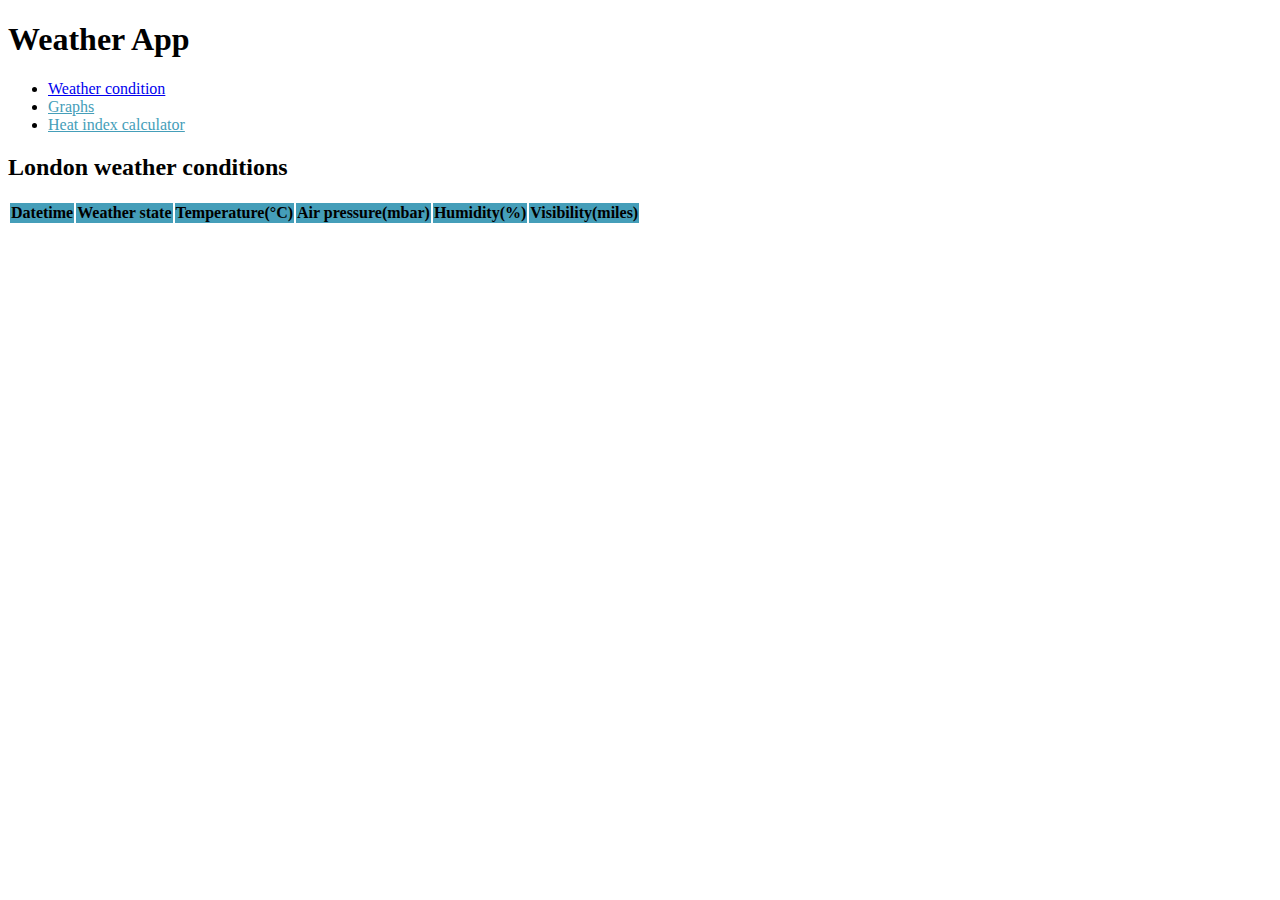
<file: index.html>
<!doctype html>
<html lang="en">
  <head>
    <!-- Required meta tags -->
    <meta charset="utf-8">
    <meta name="viewport" content="width=device-width, initial-scale=1">

    <!-- Bootstrap CSS -->
    <link href="https://cdn.jsdelivr.net/npm/bootstrap@5.1.0/dist/css/bootstrap.min.css" rel="stylesheet" integrity="sha384-KyZXEAg3QhqLMpG8r+8fhAXLRk2vvoC2f3B09zVXn8CA5QIVfZOJ3BCsw2P0p/We" crossorigin="anonymous">

    <link rel="stylesheet" href="./css/main.css">

    <title>Weather App || Table</title>
  </head>
  <body>
    <main>
      <div class="container">
            <h1 class="my-5">Weather App</h1>
            <ul class="nav nav-tabs">
                <li class="nav-item">
                  <a class="nav-link active" aria-current="page" href="#">Weather condition</a>
                </li>
                <li class="nav-item">
                  <a class="nav-link text-color" href="graphs.html">Graphs</a>
                </li>
                <li class="nav-item">
                  <a class="nav-link text-color" href="calculator.html">Heat index calculator</a>
                </li>
            </ul>
            <div class="section py-5">
                <h2 class="text-dark fw-bold">London weather conditions</h2>
                <!-- Table  -->
                <div class="row">
                    <div class="col col-xl-10">
                        <table class="table table-striped mt-4" id="table">
                            <thead>
                              <tr class="text-light bg-color">
                                <th scope="col">Datetime</th>
                                <th scope="col">Weather state</th>
                                <th scope="col">Temperature(°C)</th>
                                <th scope="col">Air pressure(mbar)</th>
                                <th scope="col">Humidity(%)</th>
                                <th scope="col">Visibility(miles)</th>
                              </tr>
                            </thead>
                            <tbody id="tbody">  
                            </tbody>
                          </table>
                    </div>
                </div>
                <!-- End of table -->
            </div>
      </div>
    </main>
    <!-- Option 2: Separate Popper and Bootstrap JS -->
    
    <script src="https://cdn.jsdelivr.net/npm/@popperjs/core@2.9.3/dist/umd/popper.min.js" integrity="sha384-eMNCOe7tC1doHpGoWe/6oMVemdAVTMs2xqW4mwXrXsW0L84Iytr2wi5v2QjrP/xp" crossorigin="anonymous"></script>
    <script src="https://cdn.jsdelivr.net/npm/bootstrap@5.1.0/dist/js/bootstrap.min.js" integrity="sha384-cn7l7gDp0eyniUwwAZgrzD06kc/tftFf19TOAs2zVinnD/C7E91j9yyk5//jjpt/" crossorigin="anonymous"></script>
    <script src="./js/app.js"></script>
  </body>
</html>
</file>
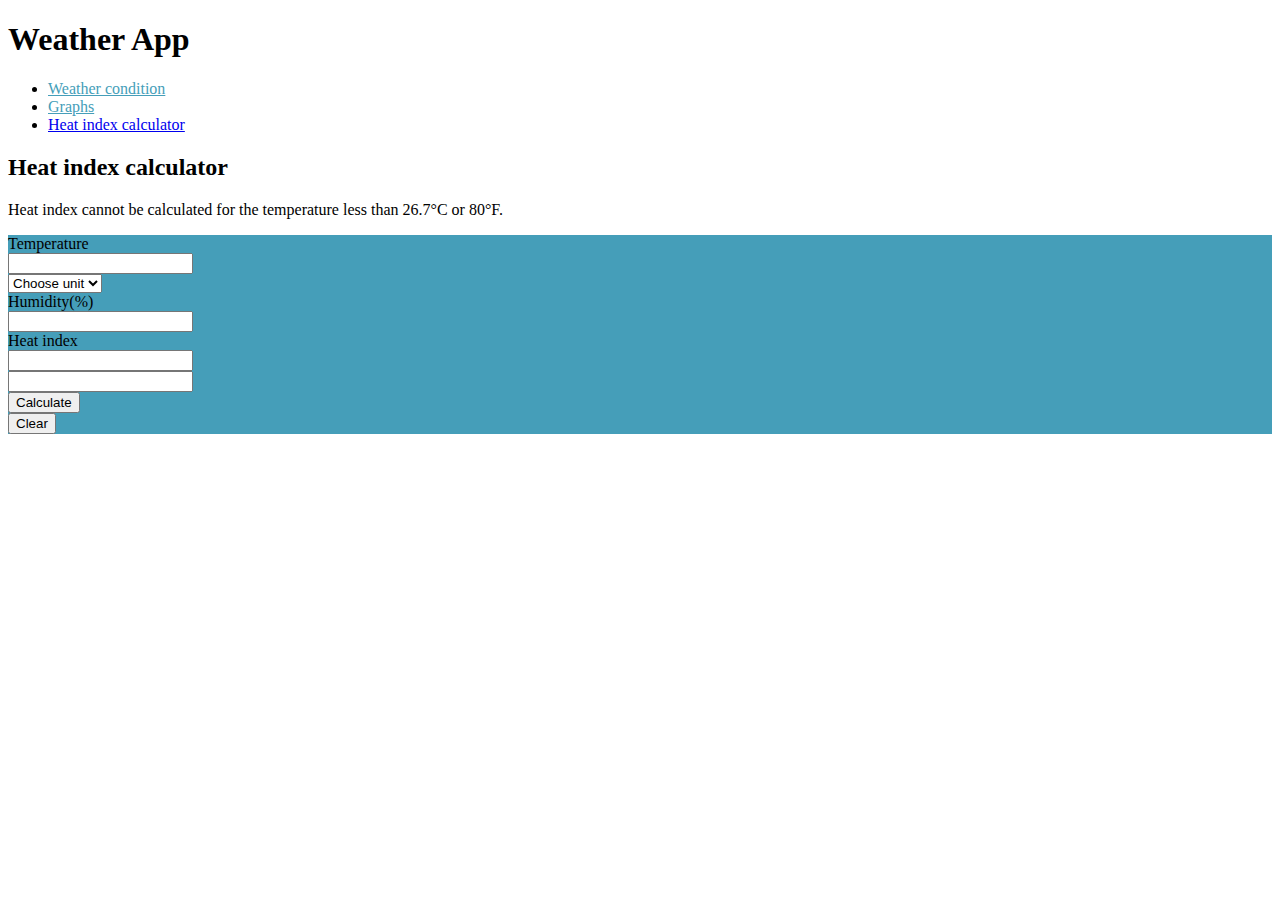
<file: calculator.html>
<!doctype html>
<html lang="en">
  <head>
    <!-- Required meta tags -->
    <meta charset="utf-8">
    <meta name="viewport" content="width=device-width, initial-scale=1">

    <!-- Bootstrap CSS -->
    <link href="https://cdn.jsdelivr.net/npm/bootstrap@5.1.0/dist/css/bootstrap.min.css" rel="stylesheet" integrity="sha384-KyZXEAg3QhqLMpG8r+8fhAXLRk2vvoC2f3B09zVXn8CA5QIVfZOJ3BCsw2P0p/We" crossorigin="anonymous">

    <link rel="stylesheet" href="./css/main.css">

    <title>Weather App || Calculator</title>
  </head>
  <body>

    <main>
        <div class="container">
            <h1 class="my-5">Weather App</h1>
            <ul class="nav nav-tabs">
                <li class="nav-item">
                  <a class="nav-link text-color" href="index.html">Weather condition</a>
                </li>
                <li class="nav-item">
                  <a class="nav-link text-color" href="graphs.html">Graphs</a>
                </li>
                <li class="nav-item">
                  <a class="nav-link active" aria-current="page" href="calculator.html">Heat index calculator</a>
                </li>
            </ul>
            <section class="py-5">
                <h2 class="text-dark fw-bold pb-0 mb-0">Heat index calculator</h2>
                <p class="lead text-muted">Heat index cannot be calculated for the temperature less than 26.7°C or 80°F.</p>
                <div class="d-sm-flex">
                  <!-- Calculator -->
                    <form class="bg-color text-light mt-3 p-5 shadow rounded">
                        <div class="row mb-3">
                          <label for="temperature" class="col-sm-3 col-form-label fw-bolder">Temperature</label>
                          <div class="col-sm-4">
                            <input type="number" class="form-control" id="temperature">
                          </div>
                          <div class="col-sm-4">
                            <select class="form-select mt-2 mt-sm-0" id="unit">
                                <option selected>Choose unit</option>
                                <option value="celsius">°Celsius</option>
                                <option value="fahrenheit">°Fahrenheit</option> 
                            </select>
                          </div>
                        </div>
    
                        <div class="row mb-3">
                          <label for="humidity" class="col-sm-3 col-form-label fw-bolder">Humidity(%)</label>
                          <div class="col-sm-4">
                            <input type="number" class="form-control" id="humidity">
                          </div>
                        </div>
    
                        <div class="row mb-3">
                          <label for="index" class="col-sm-3 col-form-label fw-bold">Heat index</label>
                          <div class="col-sm-4">
                            <input type="text" class="form-control" id="indexC">
                          </div>
                          <div class="col-sm-4">
                            <input type="text" class="form-control mt-2 mt-sm-0" id="indexF">
                          </div>
                        </div>
                        <div class="row mt-5 justify-content-start">
                          <div class="col-2">
                            <button type="button" class="btn btn-dark" id="calc-btn">Calculate</button>
                          </div>
                          <div class="col-auto">
                            <button type="button" class="btn btn-danger mt-2 mt-sm-0" id="clear-btn">Clear</button>
                          </div>     
                        </div>
                      </form>
                </div>
                    
                <div class="d-flex justify-content-start mt-4">
                         
                  <p class="tex-primary" id="result"></p>
               
               
  
                  
              </div>    
                 
            </section>
        </div>
    </main>
    

    <!-- Optional JavaScript; choose one of the two! -->

    <!-- Option 1: Bootstrap Bundle with Popper -->
    <!-- <script src="https://cdn.jsdelivr.net/npm/bootstrap@5.1.0/dist/js/bootstrap.bundle.min.js" integrity="sha384-U1DAWAznBHeqEIlVSCgzq+c9gqGAJn5c/t99JyeKa9xxaYpSvHU5awsuZVVFIhvj" crossorigin="anonymous"></script> -->

    <!-- Option 2: Separate Popper and Bootstrap JS -->
    
    <script src="https://cdn.jsdelivr.net/npm/@popperjs/core@2.9.3/dist/umd/popper.min.js" integrity="sha384-eMNCOe7tC1doHpGoWe/6oMVemdAVTMs2xqW4mwXrXsW0L84Iytr2wi5v2QjrP/xp" crossorigin="anonymous"></script>
    <script src="https://cdn.jsdelivr.net/npm/bootstrap@5.1.0/dist/js/bootstrap.min.js" integrity="sha384-cn7l7gDp0eyniUwwAZgrzD06kc/tftFf19TOAs2zVinnD/C7E91j9yyk5//jjpt/" crossorigin="anonymous"></script>

    <script src="./js/calc.js"></script>
   
  </body>
</html>
</file>
<file: css/main.css>
:root {
    --my-primary: #459eb9;
}

.bg-color {
    background-color: var(--my-primary);
}

.text-color {
    color: var(--my-primary);
}
</file>
